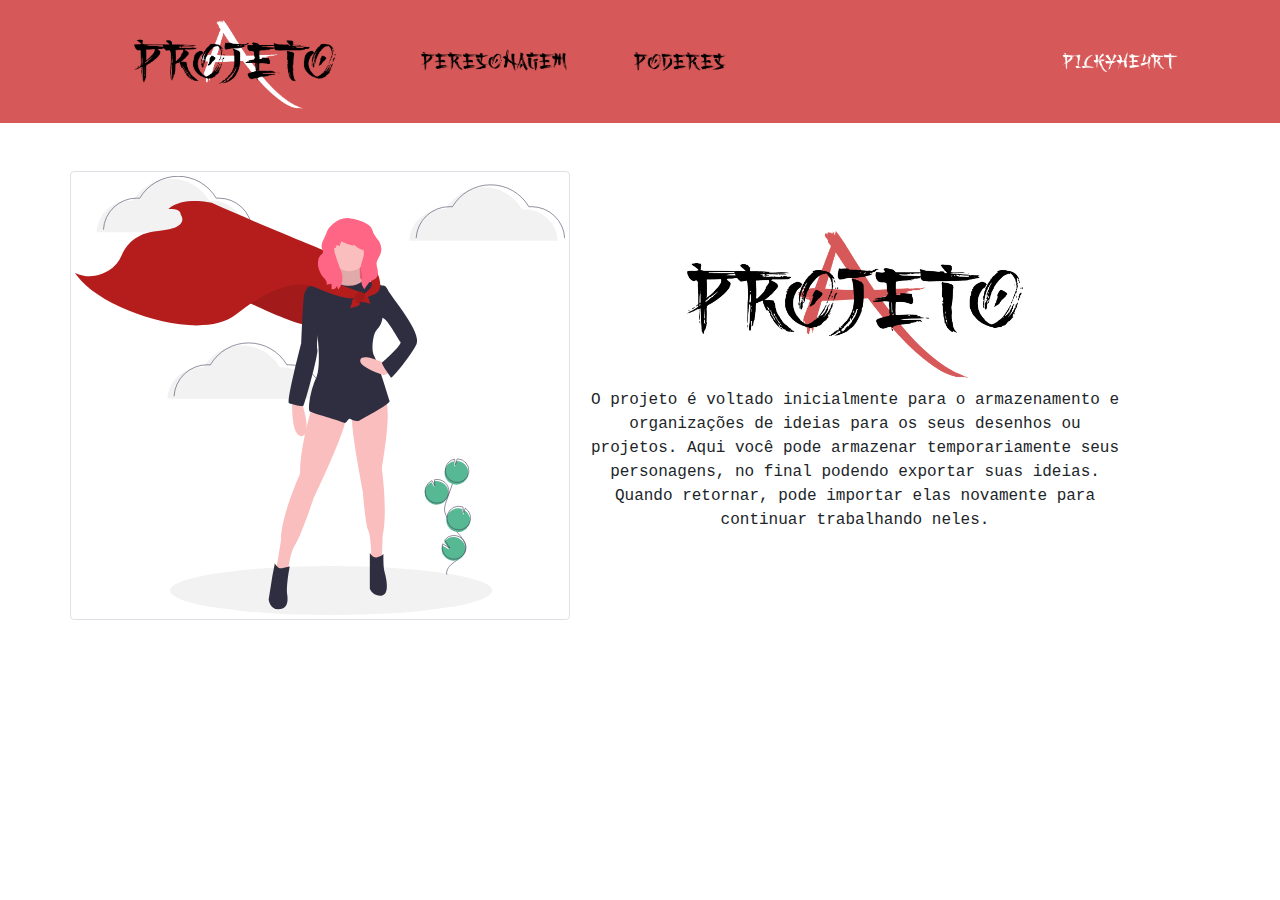
<file: src/index.html>
<!DOCTYPE html>
<html>

<head>
  <meta charset="UTF-8" />
  <meta name="viewport" content="width=device-width, initial-scale=1.0" />
  <title>projeto A</title>
  <link rel="stylesheet" href="https://stackpath.bootstrapcdn.com/bootstrap/4.4.1/css/bootstrap.min.css" />
  <link rel="stylesheet" href="assets/css/main.css" />
</head>

<body>

  <!--HEADER-->
  <nav class="navbar navbar-expand-lg navbar-light" style="background-color: #d65858;">
    <div class="container">
      <a class="navbar-brand" href="#">
        <img src="assets/imagens/logo-projetoA-branco.png" class="rounded float-left" style="width: 300px" />
      </a>
      <div class="collapse navbar-collapse" id="navbarSupportedContent">
        <ul class="navbar-nav mr-auto">
          <li class="nav-item active">
            <a class="nav-link" href="characters.html">
              <img src="assets/imagens/personagem-preto.png" style="width: 170px" />
            </a>
          </li>
          <li class="nav-item active">
            <a class="nav-link" href="powers.html">
              <img src="assets/imagens/poderes-preto.png" style="width: 170px" />
            </a>
          </li>
        </ul>
      </div>
      <span>
        <a href="https://twitter.com/pilkyhe4rt" target="_blank">
          <img src="assets/imagens/pilky-branco.png" class="rounded-float-center" style="width: 150px" />
        </a>
      </span>
    </div>
  </nav>

  <!--BODY-->
  <div class="container mt-5">
    <div class="row">
      <div class="text-left">
        <img src="assets/imagens/power.svg" class="img-thumbnail" width="500px" weight="500px" />
      </div>
      <div class="col-6 mt-5 text-center">
        <p class="h1">
          <img src="assets/imagens/logo-projetoA-vermelho.png" style="width: 500px" />
          <p>
            O projeto é voltado  inicialmente para o armazenamento e organizações de ideias para os seus
            desenhos ou projetos. Aqui você pode armazenar temporariamente seus personagens, no final podendo exportar
            suas ideias. Quando retornar, pode importar elas novamente para continuar trabalhando neles.
          </p>
        </p>
      </div>
    </div>
  </div>
<script src="https://code.jquery.com/jquery-3.4.1.slim.min.js"></script>
<script src="https://cdn.jsdelivr.net/npm/popper.js@1.16.0/dist/umd/popper.min.js"></script>
<script src="https://stackpath.bootstrapcdn.com/bootstrap/4.4.1/js/bootstrap.min.js"></script>
<script src="assets/js/main.js"></script>

</html>
</file>
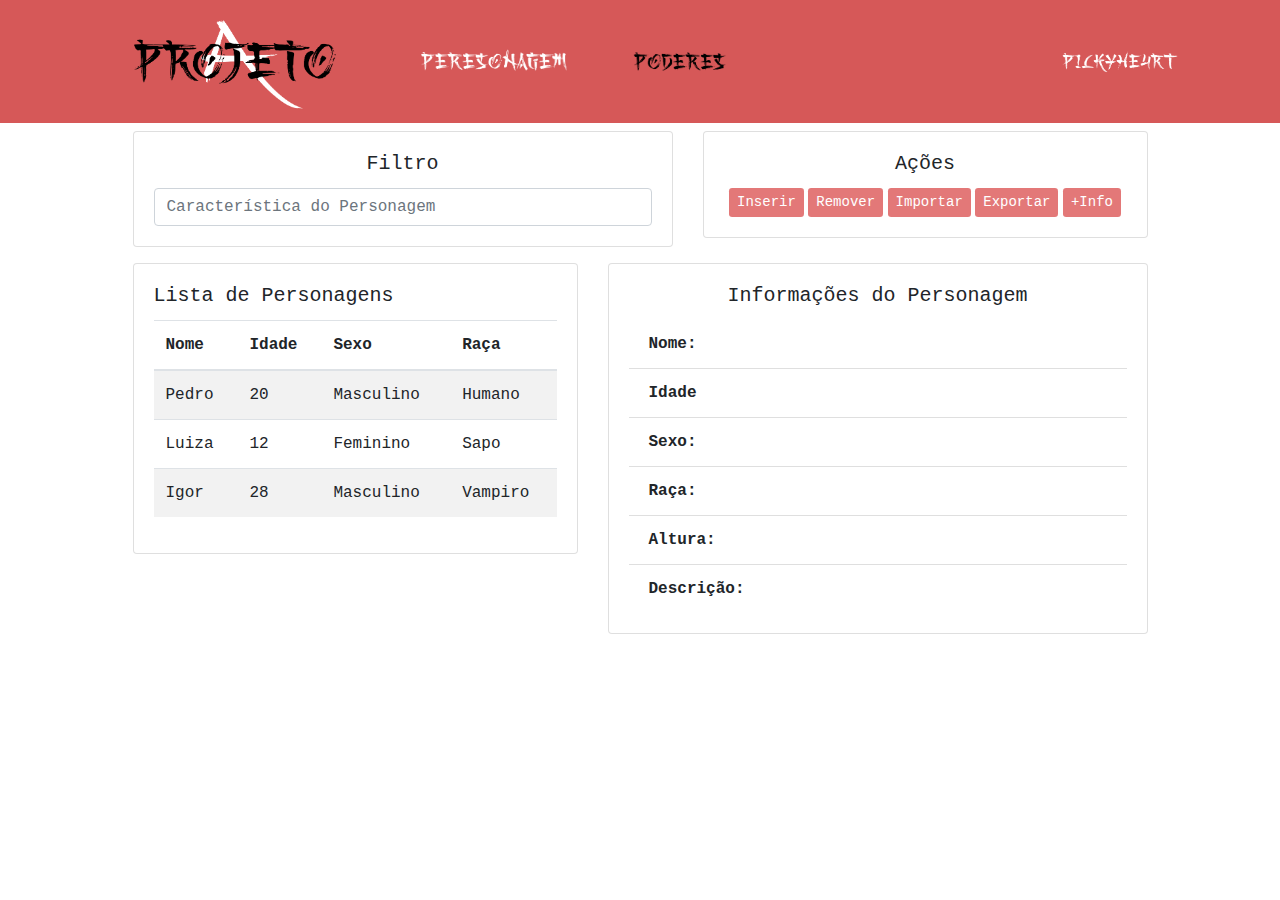
<file: src/characters.html>
<!DOCTYPE html>
<html>

<head>
  <meta charset="UTF-8" />
  <meta name="viewport" content="width=device-width, initial-scale=1.0" />
  <title>projeto A - Personagens</title>
  <link rel="stylesheet" href="https://stackpath.bootstrapcdn.com/bootstrap/4.4.1/css/bootstrap.min.css" />
  <link rel="stylesheet" href="assets/css/main.css" />
</head>

<body>
  <!--HEADER-->
  <nav class="navbar navbar-expand-lg navbar-light" style="background-color: #d65858;">
    <div class="container">
      <a class="navbar-brand" href="index.html">
        <img src="assets/imagens/logo-projetoA-branco.png" class="rounded float-left" style="width: 300px" />
      </a>
      <div class="collapse navbar-collapse" id="navbarSupportedContent">
        <ul class="navbar-nav mr-auto">
          <li class="nav-item active">
            <a class="nav-link" href="#">
              <img src="assets/imagens/personagem-branco.png" style="width: 170px" />
            </a>
          </li>
          <li class="nav-item active">
            <a class="nav-link" href="powers.html">
              <img src="assets/imagens/poderes-preto.png" style="width: 170px" />
            </a>
          </li>
        </ul>
        <span class="navbar-text">
          <a href="https://twitter.com/pilkyhe4rt" target="_blank">
            <img src="assets/imagens/pilky-branco.png" style="width: 150px">
          </a>
        </span>
      </div>
    </div>
  </nav>
  <!--BODY-->
  <div class="container">
    <div class="row justify-content-center">
      <!--FILTRO-->
      <div class="col-6">
        <div class="card mb-3 mt-2">
          <div class="card-body text-center">
            <h5 class="card-title">Filtro</h5>
            <input class="form-control" type="text" autocomplete="off" id="filterCharacters" placeholder="Característica do Personagem"/>
          </div>
        </div>
      </div>
      <!--BOTÕES DE AÇÃO-->
      <div class="col-5">
        <div class="card mb-3 mt-2">
          <div class="card-body text-center">
            <h5 class="card-title">Ações</h5>
            <button class="btn btn-secondary btn-sm" id="btnInsert" data-toggle="modal" data-target="#addModal"
            style= "background-color: #e37878;  border: none;">
              Inserir
            </button>
            <button class="btn btn-secondary btn-sm" id="btnRemove"
            style= "background-color: #e37878;  border: none;">
              Remover
            </button>
            <button class="btn btn-secondary btn-sm" id="labelImport"
            style= "background-color: #e37878;  border: none;">
              Importar 
            </button>
            <button class=" btn btn-secondary btn-sm" id="btnExport"
            style= "background-color: #e37878;  border: none;">
              Exportar
            </button>
            <button class=" btn btn-secondary btn-sm" id="btnTeste" data-toggle="modal" data-target="#infoModal"
            style= "background-color: #e37878;  border: none;">
              +Info
            </button>
              <a href="#" id="download" target="_blank" class="d-none"></a>
              <input type="file" name="nameInput" id="btnImport" class="d-none" accept=".json" />
          </div>
        </div>


      </div>
      <!--TABELA  DE PERSONAGENS-->
      <div class="col-5">
        <div class="card">
          <div class="card-body">
            <h5 class="card-title">Lista de Personagens</h5>
            <div>
              <table class="table table-striped" >
                <thead>
                  <tr>
                    <th>Nome</th>
                    <th>Idade</th>
                    <th>Sexo</th>
                    <th>Raça</th>
                  </tr>
                </thead>
                <tbody id="mainTable">
                  <tr>
                    <td></td> 
                    <td></td>
                    <td></td>
                    <td></td>
                  </tr>
                </tbody>
              </table>
            </div>
          </div>
        </div>
      </div>
      <!--INFORMAÇÃO DOS PERSONAGENS-->
      <div class="col-6">
        <div class="card">
          <div class="card-body">
            <h5 class="card-title text-center">Informações do Personagem</h5>
            <ul class="list-group list-group-flush">
              <li class="list-group-item">
                <b>Nome:</b> <span id="resultName"></span>
              </li>
              <li class="list-group-item">
                <b>Idade</b> <span id="resultYears"></span>
              </li>
              <li class="list-group-item">
                <b>Sexo:</b> <span id="resultSex"></span>
              </li>
              <li class="list-group-item" ">
                <b> Raça:</b> <span id="resultBreed"></span>
              </li>
              <li class="list-group-item">
                <b>Altura:</b> <span id="resultHeight"></span>
              </li>
              <li class="list-group-item"">
                <b>Descrição:</b> <span id="resultDesc"></span>
              </li>
            </ul>
          </div>
        </div>
      </div>
    </div>
  </div>
  <!-- MODAL DO INSERIR -->
  <div class="modal fade" id="addModal" tabindex="-1" role="dialog">
    <div class="modal-dialog" role="document">
      <div class="modal-content">
        <div class="modal-header">
          <h5 class="modal-title">Ficha do Personagem</h5>
          <button type="button" class="close" data-dismiss="modal" aria-label="Close">
            <span aria-hidden="true">&times;</span>
          </button>
        </div>
        <div class="modal-body">
          <form id="formInsert">
            <div class="form-group">
              <label for="inputName"> Nome do persoangem </label>
              <input type="text" class="form-control" id="inputName" />
              <small class="form-text text-muted">
                Coloque o nome do personagem. Caso não tenha coloque "-". </small>
            </div>
            <div class="form-group">
              <label for="inputYears"> Idade do personagem </label>
              <input type="number" class="form-control" id="inputYears" />
              <small class="form-text text-muted">
                Coloque a idade do personagem. Caso não tenha coloque "-". </small>
            </div>
            <div class="form-group">
              <label for="inputSex">Sexo do personagem</label>
              <select class="form-control" id="inputSex">
                <option>-</option>
                <option>Masculino</option>
                <option>Feminino</option>
                <option>Outros</option>
              </select>
              <small class="form-text text-muted">
                Coloque o sexo do personagem. Caso não tenha, coloque "-".</small>
            </div>
            <div class="form-group">
              <label for="inputBreed"> Raça do personagem </label>
              <input type="text" class="form-control" id="inputBreed" />
              <small class="form-text text-muted">
                Coloque a Raça do personagem. Caso não tenha coloque "-". </small>
            </div>
            <div class="form-group">
              <label for="inputHeight"> Altura do personagem </label>
              <input type="number" class="form-control" id="inputHeight" />
              <small class="form-text text-muted">
                Coloque a Altura do personagem. Caso não tenha coloque "-". </small>
            </div>
            <div class="form-group">
              <label for="inputDesc"> Descrição da aparência do personagem </label>
              <input type="text" class="form-control" id="inputDesc" />
              <small class="form-text text-muted">
                Coloque a Descrição do personagem. Esse campo é obrigatório. </small>
            </div>
          </form>
        </div>
        <div class="modal-footer">
          <button type="button" class="btn btn-secondary" data-dismiss="modal">
            Fechar
          </button>
          <button type="submit" class="btn btn-danger" id="btnFinishCharacter">
            Salvar
          </button>
        </div>
      </div>
    </div>
  </div>

 
</body>
<script src="https://code.jquery.com/jquery-3.4.1.slim.min.js"></script>
<script src="https://cdn.jsdelivr.net/npm/popper.js@1.16.0/dist/umd/popper.min.js"></script>
<script src="https://stackpath.bootstrapcdn.com/bootstrap/4.4.1/js/bootstrap.min.js"></script>
<script src="assets/js/characters.js"></script>

</html>
</file>
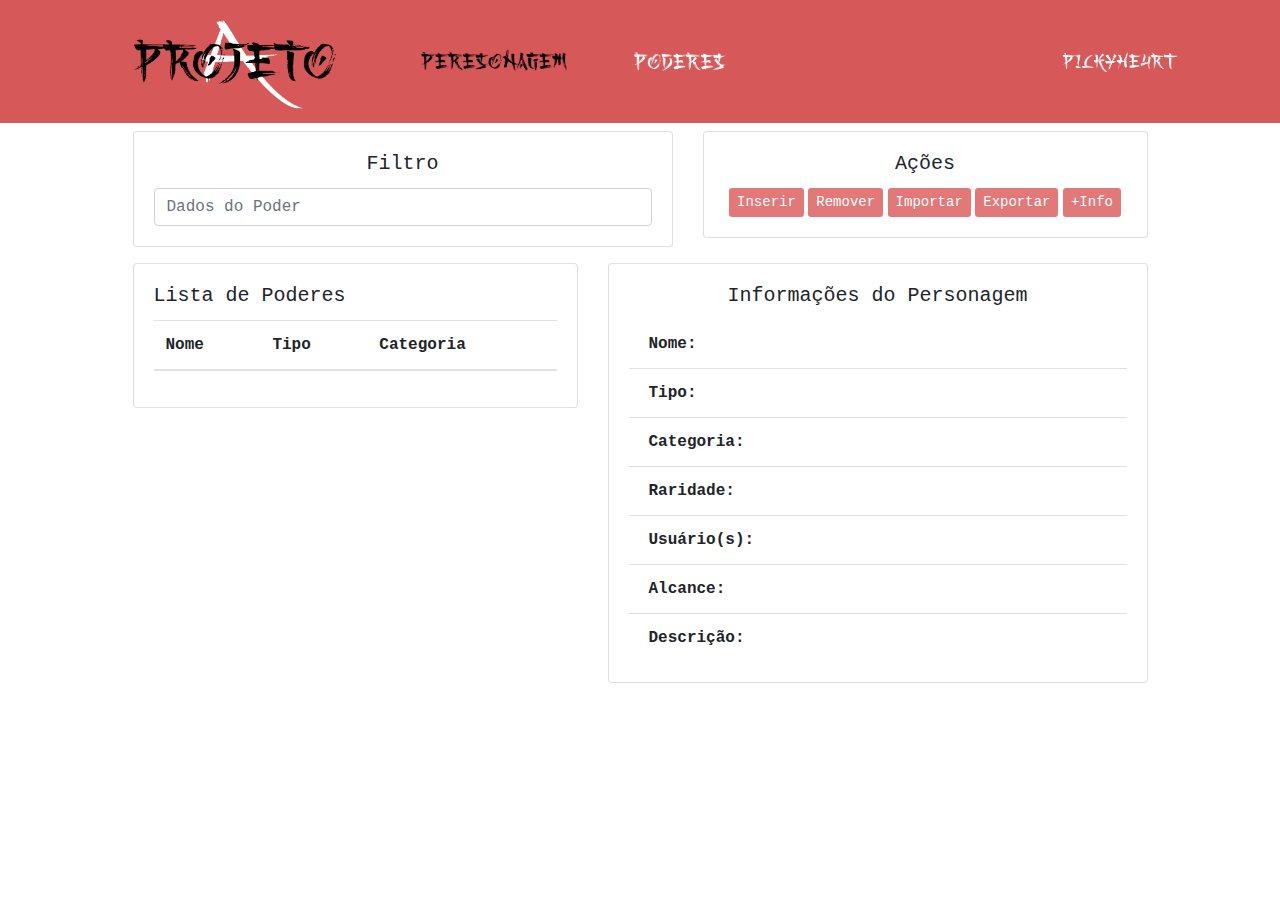
<file: src/powers.html>
<!DOCTYPE html>
<html>

<head>
  <meta charset="UTF-8" />
  <meta name="viewport" content="width=device-width, initial-scale=1.0" />
  <title>projeto A - Poderes</title>
  <link rel="stylesheet" href="https://stackpath.bootstrapcdn.com/bootstrap/4.4.1/css/bootstrap.min.css" />
  <link rel="stylesheet" href="assets/css/main.css" />
</head>

<body>

  <!--HEADER-->
  <nav class="navbar navbar-expand-lg navbar-light" style="background-color: #d65858;">
    <div class="container">
      <a class="navbar-brand" href="index.html">
        <img src="assets/imagens/logo-projetoA-branco.png" class="rounded float-left" style="width: 300px" />
      </a>
      <div class="collapse navbar-collapse" id="navbarSupportedContent">
        <ul class="navbar-nav mr-auto">
          <li class="nav-item active">
            <a class="nav-link" href="characters.html">
              <img src="assets/imagens/personagem-preto.png" style="width: 170px" />
            </a>
          </li>
          <li class="nav-item active">
            <a class="nav-link" href="#">
              <img src="assets/imagens/poderes-branco.png" style="width: 170px" />
            </a>
          </li>
        </ul>
        <span class="navbar-text">
          <a href="https://twitter.com/pilkyhe4rt" target="_blank">
            <img src="assets/imagens/pilky-branco.png" style="width: 150px">
          </a>
        </span>
      </div>
    </div>
  </nav>
  <!--BODY-->
  <div class="container">
    <div class="row justify-content-center">

      <!--FILTRO-->
      <div class="col-6">
        <div class="card mb-3 mt-2">
          <div class="card-body text-center">
            <h5 class="card-title">Filtro</h5>
            <input class="form-control" type="text" autocomplete="off" id="filterPowers" placeholder="Dados do Poder" />
          </div>
        </div>
      </div>
      <!--BOTÕES DE AÇÃO-->
      <div class="col-5">
        <div class="card mb-3 mt-2">
          <div class="card-body text-center">
            <h5 class="card-title">Ações</h5>
            <button class="btn btn-secondary btn-sm" id="btnInsert" data-toggle="modal" data-target="#addModal"
            style= "background-color: #e37878;  border: none;">
              Inserir
            </button>
            <button class="btn btn-secondary btn-sm" id="btnRemove"
            style= "background-color: #e37878;  border: none;">
              Remover
            </button>
            <button class="btn btn-secondary btn-sm" id="labelImport"
            style= "background-color: #e37878;  border: none;">
              Importar 
            </button>
            <button class=" btn btn-secondary btn-sm" id="btnExport"
            style= "background-color: #e37878;  border: none;">
              Exportar
              </button>
              <button class=" btn btn-secondary btn-sm" id="btnInfo"
              style= "background-color: #e37878;  border: none;">
                +Info
              </button>
              <a href="#" id="download" target="_blank" class="d-none"></a>
              <input type="file" name="nameInput" id="btnImport" class="d-none" accept=".json" />
          </div>
        </div>
      </div>
      <!--TABELA DE PODERES-->
      <div class="col-5">
        <div class="card">
          <div class="card-body">
            <h5 class="card-title">Lista de Poderes</h5>
            <div>
              <table class="table table-striped">
                <thead>
                  <tr>
                    <th>Nome</th>
                    <th>Tipo</th>
                    <th>Categoria</th>
                  </tr>
                </thead>
                <tbody id="mainTable">
                  <tr>
                    <td></td>
                    <td></td>
                    <td></td>
                  </tr>
                </tbody>
              </table>
            </div>
          </div>
        </div>
      </div>
      <!--INFO DOS PODERES-->
      <div class="col-6">
        <div class="card">
          <div class="card-body">
            <h5 class="card-title text-center">Informações do Personagem</h5>
            <ul class="list-group list-group-flush">
              <li class="list-group-item">
                <b>Nome:</b> <span id="resultName"></span>
              </li>
              <li class="list-group-item">
                <b>Tipo:</b> <span id="resultType"></span>
              </li>
              <li class="list-group-item">
                <b>Categoria:</b> <span id="resultCategory"></span>
              </li>
              <li class="list-group-item">
                <b>Raridade:</b> <span id="resultRarity"></span>
              </li>
              <li class="list-group-item">
                <b>Usuário(s):</b> <span id="resultUser"></span>
              </li>
              <li class="list-group-item">
                <b>Alcance:</b> <span id="resultReach"></span>
              </li>
              <li class="list-group-item">
                <b>Descrição:</b> <span id="resultDesc"></span>
              </li>
            </ul>
          </div>
        </div>
      </div>

    </div>
  </div>
  <!-- MODAL DO INSERIR -->
  <div class="modal fade" id="addModal" tabindex="-1" role="dialog">
    <div class="modal-dialog" role="document">
      <div class="modal-content">
        <div class="modal-header">
          <h5 class="modal-title">Ficha do Poder</h5>
          <button type="button" class="close" data-dismiss="modal" aria-label="Close">
            <span aria-hidden="true">&times;</span>
          </button>
        </div>
        <div class="modal-body">
          <form id="formInsert">
            <div class="form-group">
              <label for="inputName"> Nome do poder </label>
              <input type="text" class="form-control" id="inputName" />
              <small class="form-text text-muted">
                Coloque o nome do poder. Caso não tenha coloque "-". Ex: Final Flash, Sombras Negras etc </small>
            </div>
            <div class="form-group">
              <label for="inputType"> Tipo do poder </label>
              <input type="text" class="form-control" id="inputType" />
              <small class="form-text text-muted">
                Coloque o tipo de poder. Esse campo é obrigatório. Ex: Emissão, Mutante, Transormação. </small>
            </div>
            <div class="form-group">
              <label for="inputCategory"> Categoria de poder </label>
              <input type="text" class="form-control" id="inputCategory" />
              <small class="form-text text-muted">
                Coloque a categoria do poder. Esse campo é obrigatório. Ex: Fogo, Água, Terra, Mecânico, Sobrenatural.
              </small>
            </div>
            <div class="form-group">
              <label for="inputRarity">Raridade do poder</label>
              <select class="form-control" id="inputRarity">
                <option>-</option>
                <option>1 Estrela</option>
                <option>2 Estrelas</option>
                <option>3 Estrelas</option>
                <option>4 Estrelas</option>
                <option>5 Estrelas</option>
              </select>
              <small class="form-text text-muted">
                Coloque a raridade do poder. Caso não tenha decidido coloque "-". Ex: 1 estrela, muitas pessoas tem. 5
                estrelas somente um usuário ou dois tem.</small>
            </div>
            <div class="form-group">
              <label for="inputUser"> Usuário(s) </label>
              <input type="text" class="form-control" id="inputUser" />
              <small class="form-text text-muted">
                Coloque o(s) usuário(s) do poder. Caso não tenha coloque "-". </small>
            </div>
            <div class="form-group">
              <label for="inputReach"> Alcance do pdoer </label>
              <input type="text" class="form-control" id="inputReach" />
              <small class="form-text text-muted">
                Coloque o alcance do poder. CAso não tenha decidido coloque "-". Ex: Contato, curto ou longo alcance.
              </small>
            </div>
            <div class="form-group">
              <label for="inputDesc"> Descrição do poder </label>
              <input type="text" class="form-control" id="inputDesc" />
              <small class="form-text text-muted">
                Coloque a Descrição do poder. Esse campo é obrigatório. Ex: Como funciona, como ativa, como fica mais
                forte etc. </small>
            </div>
          </form>
        </div>
        <div class="modal-footer">
          <button type="button" class="btn btn-secondary" data-dismiss="modal">
            Fechar
          </button>
          <button type="submit" class="btn btn-danger" id="btnFinishPower">
            Salvar
          </button>
        </div>
      </div>
    </div>
  </div>

</body>
<script src="https://code.jquery.com/jquery-3.4.1.slim.min.js"></script>
<script src="https://cdn.jsdelivr.net/npm/popper.js@1.16.0/dist/umd/popper.min.js"></script>
<script src="https://stackpath.bootstrapcdn.com/bootstrap/4.4.1/js/bootstrap.min.js"></script>
<script src="assets/js/powers.js"></script>

</html>
</file>
<file: src/assets/css/main.css>
p {
    font-family: "Lucida Console", Courier, monospace;
}
h5 {
    font-family: "Lucida Console", Courier, monospace;
}
input {
    font-family: "Lucida Console", Courier, monospace;
}
th{
    font-family: "Lucida Console", Courier, monospace;
}
td{
    font-family: "Lucida Console", Courier, monospace;
}
li{
    font-family: "Lucida Console", Courier, monospace;
}
button{
    font-family: "Lucida Console", Courier, monospace;
}
header a:hover {
    text-decoration: none;
}

;
</file>
